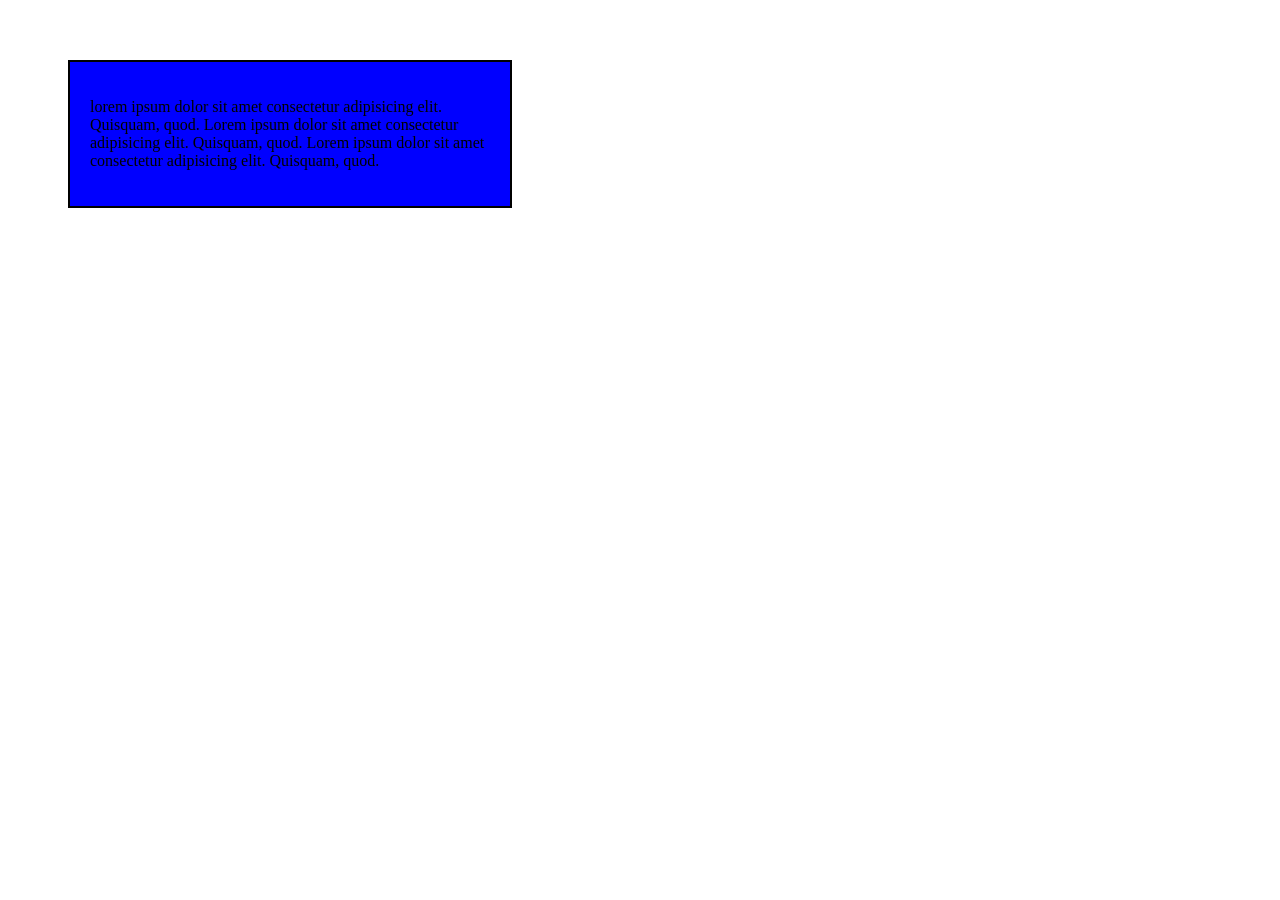
<file: aula-box-model/index.html>
<!DOCTYPE html>
<html lang="en">
<head>
    <meta charset="UTF-8">
    <meta name="viewport" content="width=device-width, initial-scale=1.0">
    <link rel="stylesheet" href="styles.css">
    <title>Aula Box Model</title>
</head>
<body>
  
    <div>
        <p> 
            lorem ipsum dolor sit amet consectetur adipisicing elit. Quisquam, quod. Lorem ipsum dolor sit amet consectetur adipisicing elit. Quisquam, quod. Lorem ipsum dolor sit amet consectetur adipisicing elit. Quisquam, quod.
        </p> 
    </div>

</body>
</html>
</file>
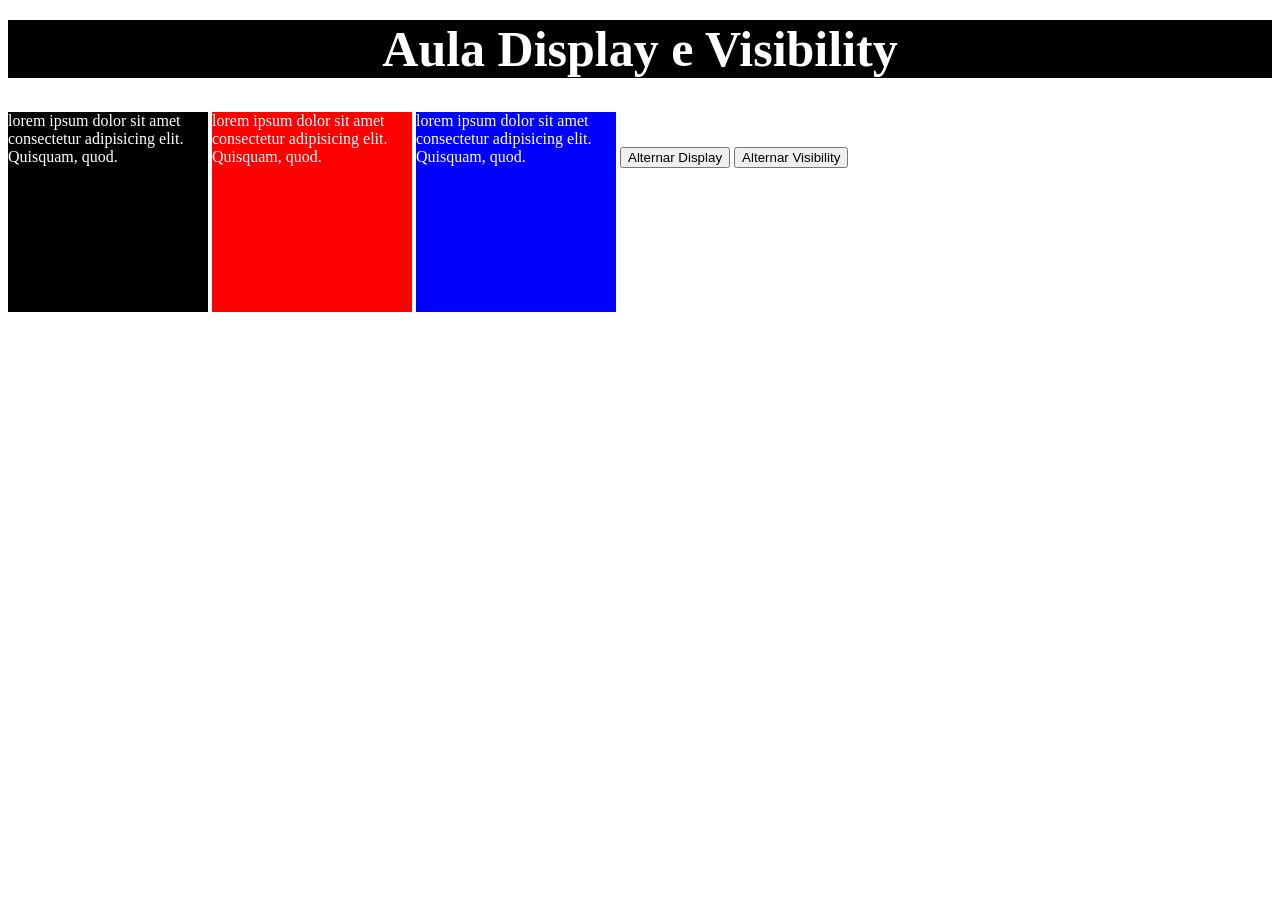
<file: aula-display-visibility/index.html>
<!DOCTYPE html>
<html lang="en">
<head>
    <meta charset="UTF-8">
    <meta name="viewport" content="width=device-width, initial-scale=1.0">
    <link rel="stylesheet" href="styles.css">
    <title> Aula Display e Visibility</title>
</head>
<body>
    <main>
        <h1> Aula Display e Visibility</h1>
        <p></p>
        <div class="div-1">
            lorem ipsum dolor sit amet consectetur adipisicing elit. Quisquam, quod.
        </div>
        <div class="div-2">
            lorem ipsum dolor sit amet consectetur adipisicing elit. Quisquam, quod.
        </div>
        <div class="div-3">
            lorem ipsum dolor sit amet consectetur adipisicing elit. Quisquam, quod.
        </div>

        <button onclick="toggleDisplay()">Alternar Display</button>
        <button onclick="toggleVisibility()">Alternar Visibility</button>
    </main>
</body>
</html>
</file>
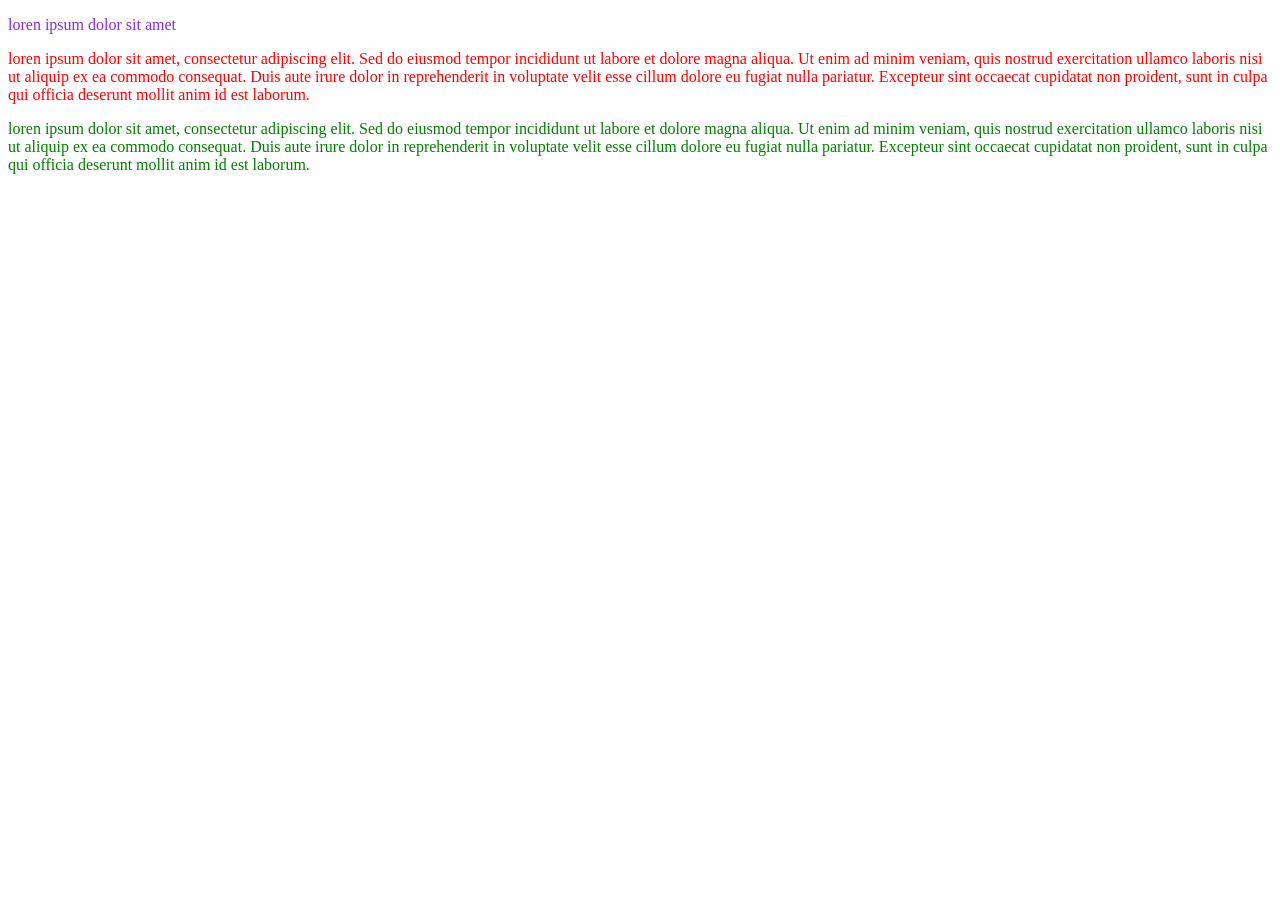
<file: aula-heranca/index.html>
<!DOCTYPE html>
<html lang="en">
<head>
    <meta charset="UTF-8">
    <meta name="viewport" content="width=device-width, initial-scale=1.0">
    <link rel="stylesheet" href="styles.css">
    <title>Aula Herança</title>
</head>
<body>
   
    <main>
        <section class="primeira-section">
            <p>loren ipsum dolor sit amet

            </p>
            <div>
                <p>
                    loren ipsum dolor sit amet, consectetur adipiscing elit. Sed do eiusmod tempor incididunt ut labore et dolore magna aliqua. Ut enim ad minim veniam, quis nostrud exercitation ullamco laboris nisi ut aliquip ex ea commodo consequat. Duis aute irure dolor in reprehenderit in voluptate velit esse cillum dolore eu fugiat nulla pariatur. Excepteur sint occaecat cupidatat non proident, sunt in culpa qui officia deserunt mollit anim id est laborum.
                </p>
            </div>
        </section>
        <section class="segunda-section">
                <p>
                    loren ipsum dolor sit amet, consectetur adipiscing elit. Sed do eiusmod tempor incididunt ut labore et dolore magna aliqua. Ut enim ad minim veniam, quis nostrud exercitation ullamco laboris nisi ut aliquip ex ea commodo consequat. Duis aute irure dolor in reprehenderit in voluptate velit esse cillum dolore eu fugiat nulla pariatur. Excepteur sint occaecat cupidatat non proident, sunt in culpa qui officia deserunt mollit anim id est laborum.
                </p>
            </section>
    </main>
</body>
</html>
</file>
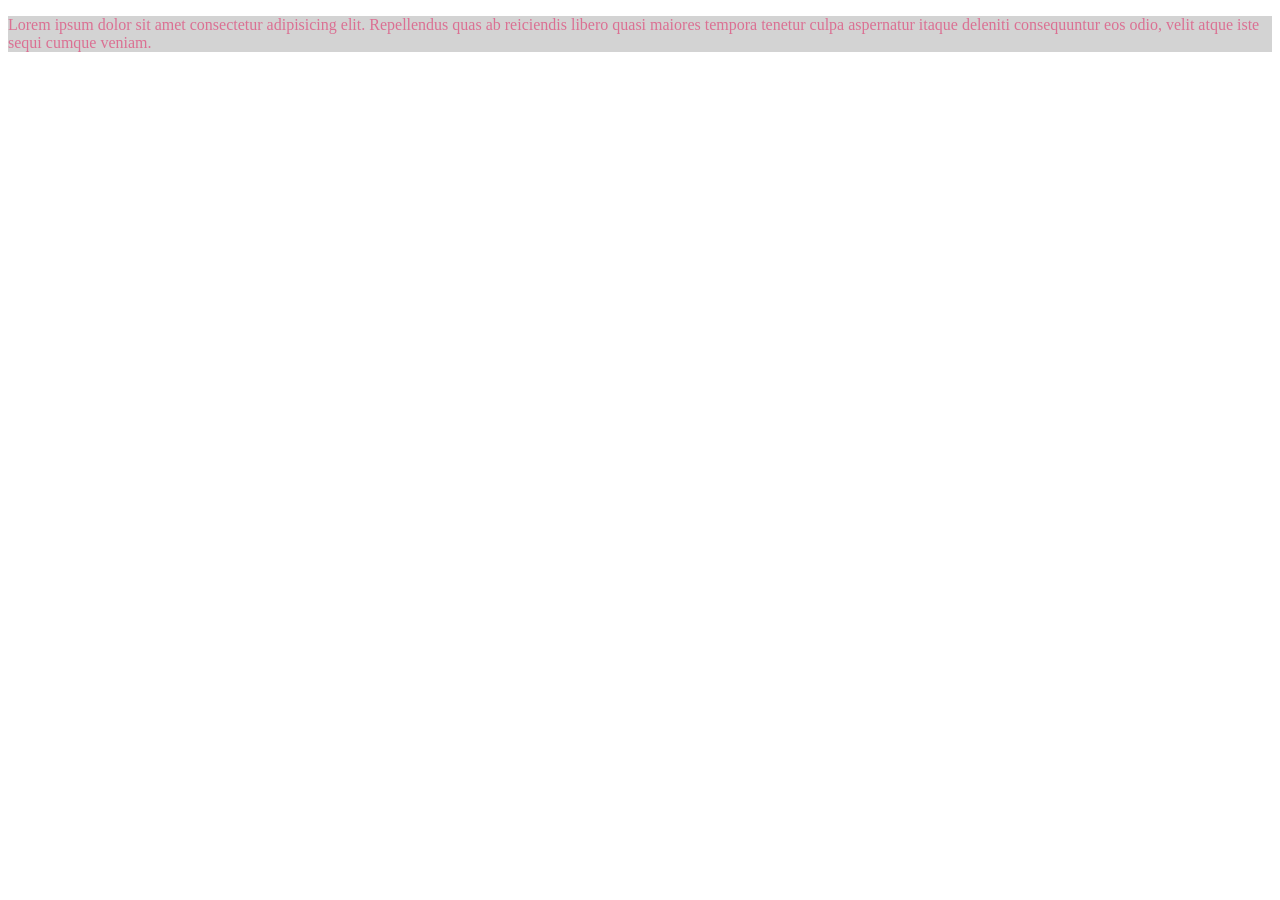
<file: aula-hierarquia/index.html>
<!DOCTYPE html>
<html lang="en">
<head>
    <meta charset="UTF-8">
    <meta name="viewport" content="width=device-width, initial-scale=1.0">
    <link rel="stylesheet" href="estilos/estilo.css">
    <title>Aula Hierarquia</title>
</head>
<body>
    
<main>
    <p id="paragrafo" class="paragrafo">
        Lorem ipsum dolor sit amet consectetur adipisicing elit. Repellendus quas ab reiciendis libero quasi maiores tempora tenetur culpa aspernatur itaque deleniti consequuntur eos odio, velit atque iste sequi cumque veniam.
    </p>

</main>
</body>
</html>
</file>
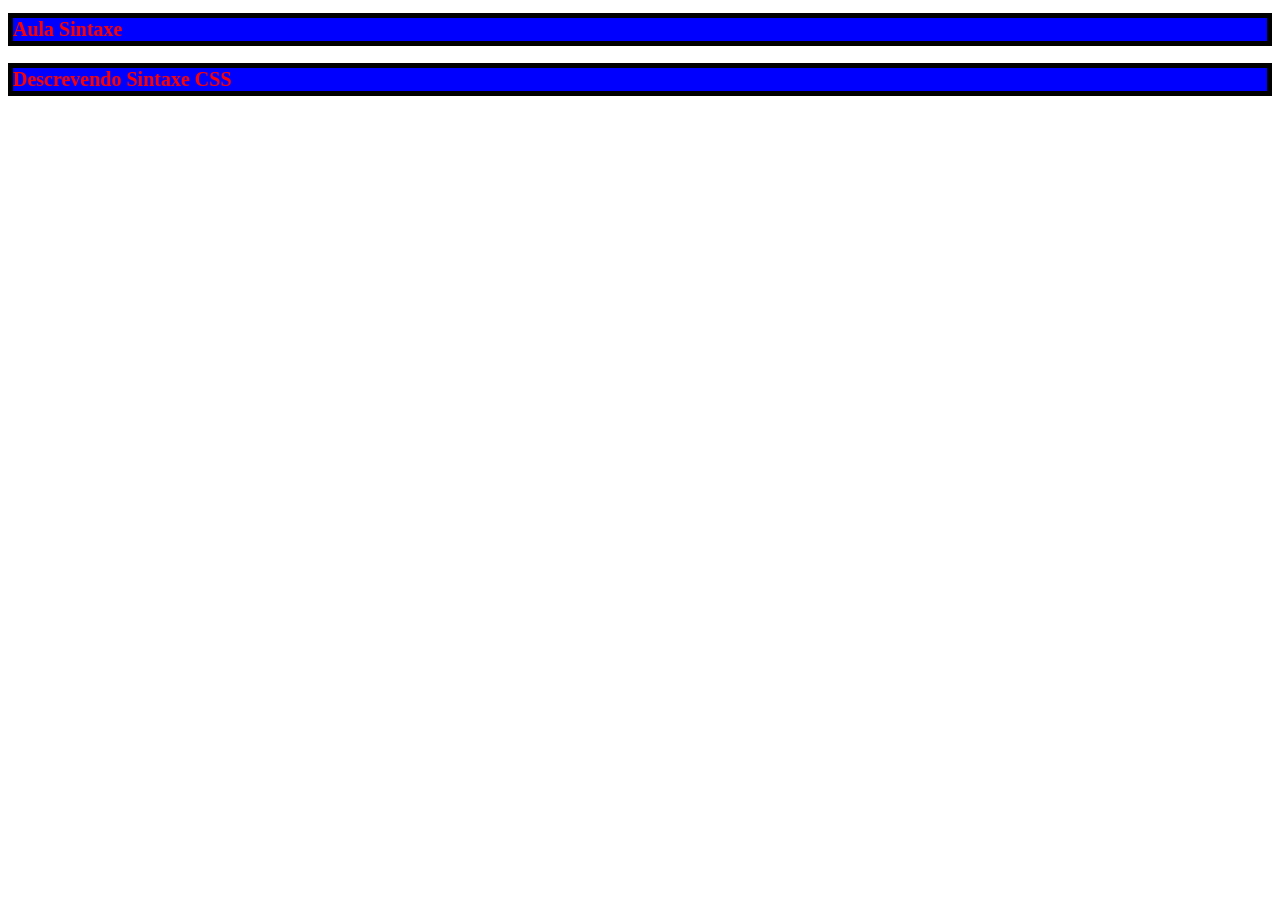
<file: aula-sintaxe/index.html>
<!DOCTYPE html>
<html lang="en">
<head>
    <meta charset="UTF-8">
    <meta name="viewport" content="width=device-width, initial-scale=1.0">
    <title>Aula Sintaxe CSS</title>
    <style>

        .titulo {
 
            color: red;
            background-color: blue;
            border: 5px solid black;
            font-size: 20px;
        }

    </style>
</head>
<body>

    <h1 id="titulo" class="titulo">Aula Sintaxe</h1>
    <h2 class="titulo">Descrevendo Sintaxe CSS</h2>

</body>
</html>
</file>
<file: aula-box-model/styles.css>
div {
    width: 400px;
    background-color: blue;
    padding: 20px;
    margin: 60px;   
    border: 2px solid black;
}
</file>
<file: aula-display-visibility/styles.css>
main {
    width: 100%;
    color: white;
}

h1 {
    background-color: black;
    text-align: center;
    font-size: 50px;
    margin-top: 20px;
}

.div-1 {
    width: 200px;
    height: 200px;
    background-color: black;
    display: inline-block;
}

.div-2 {
    width: 200px;
    height: 200px;
    background-color: red;
    display: inline-block;
}

.div-3 {
    width: 200px;
    height: 200px;
    background-color: blue;
    display: inline-block;
}
</file>
<file: aula-heranca/styles.css>
p {
    color: blue;
}

div p {
    color: red;
}

.segunda-section > p {
    color: green;
}

.primeira-section > p {
    color: blueviolet;
}
</file>
<file: aula-hierarquia/estilos/estilo.css>
p {
    color: palevioletred !important;
    background-color: lightgray;
}

#paragrafo {
    color:blueviolet
}

.paragrafo {
    color: green;
}

p {
    color: blue;
    
}

p {
    color:red;
}
</file>
